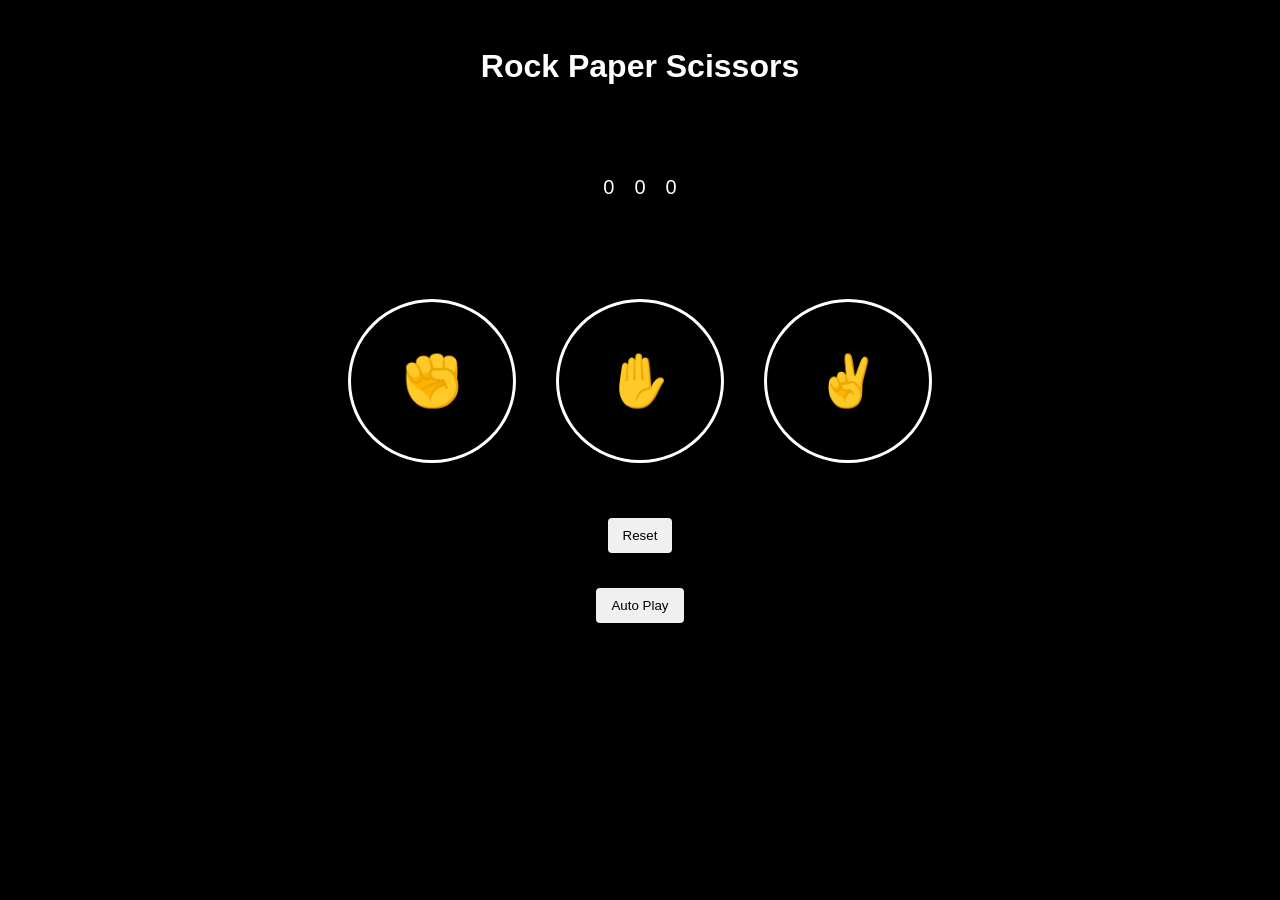
<file: index.html>
<!DOCTYPE html>
<html>
  <head>
    <title> Rock Paper Scissors</title>
    <meta name="viewport" content="width=device-width, initial-scale=1">
   <link rel="stylesheet" href="rockpaperscissors.css">
  </head>
  <body>
    <h1> Rock Paper  Scissors</h1>

     <p id="result"></p>

     <div class="stats">
      <p id="win">0</p>
      <p id="losses">0</p>
      <p id="tie">0</p>
     </div>

     <div class="buttons">
      <button class="rock-button" onclick="
      userMove='✊';
       pickComputerMove();
       resultOfThat();
      printingResult();
  
     " > ✊ </button>


    <button class="paper-button" onclick="
    userMove = '✋';
      pickComputerMove();
      resultOfThat();
      printingResult();
    " >✋</button>

    <button class="scissors-button" onclick="
    userMove = '✌️';
      pickComputerMove();
      resultOfThat();
      printingResult();

    " >✌️</button>
     </div>

     <button class="reset" onclick="
      score = {
        win: 0,
        losses: 0,
        tie: 0
      };

      localStorage.setItem('score', JSON.stringify(score));

      printingResult();
      document.getElementById('result').textContent = '';
     "
     > Reset </button>

     <button class="auto-play" onclick="
      autoplay();
     ">Auto Play</button>

     <script>
      // here random takes 0 to 1 so rock takes 0 to 1/3
      // paper will come when the value is 1/3 to 2/3
      // scissors will come when the value is 2/3 and 1

       let computerMove = '';
       let userMove = '';
       let result='';

       let isAutoPlayinng = false;
       let intervalId ;

       function autoplay() {
        if(!isAutoPlayinng){
         intervalId = setInterval(function () {

            const randomNumber = Math.random();

            if (randomNumber < 1/3) {
              userMove = '✊';
            } else if (randomNumber < 2/3) {
              userMove = '✋';
            } else {
              userMove = '✌️';
            }

            pickComputerMove();
            resultOfThat();
            printingResult();

          }, 1000);
        isAutoPlayinng = true;
        } else{
          clearInterval(intervalId);
          isAutoPlayinng = false;

        }

          
      }

      function pickComputerMove(){
        const randomNumber = Math.random();
        if(randomNumber >= 0 && randomNumber <= 1/3){
          computerMove='✊';
        }
        else if (randomNumber>= 1/3 && randomNumber <= 2/3){
          computerMove='✋';
        }
        else if(randomNumber >= 2/3 && randomNumber <= 1){
          computerMove='✌️';
        }
      }
      
        let score = JSON.parse(localStorage.getItem('score'));

        if (!score) {
          score = {
            win: 0,
            losses: 0,
            tie: 0
          };
        }
    

      
      function resultOfThat(){
       if(userMove === computerMove){
        result = 'Tie';
        score.tie++;
       }

       else if((userMove === '✊' && computerMove === '✌️') ||
              (userMove === '✋' && computerMove === '✊') ||
              (userMove === '✌️' && computerMove === '✋')){
                result='won';
                score.win++;
              }
      else{
        result='lose';
       score.losses++;
      }
       localStorage.setItem('score',JSON.stringify(score));
      }
      function printingResult(){
        
         document.getElementById('result').textContent =
         `You picked ${userMove}. Computer picked ${computerMove}. You ${result}.`;
         document.getElementById('win').textContent=`Win: ${score.win}`;
         document.getElementById('losses').textContent=`Losses: ${score.losses}`;
          document.getElementById('tie').textContent=`Tie: ${score.tie}`;
      }

     </script>
  </body>
</html>
</file>
<file: rockpaperscissors.css>
body{
  background-color:black;
  display:flex;
  flex-direction:column;
  align-items:center;
}
h1{
  color: white;
  font-family: Arial, Helvetica, sans-serif;
  margin-top: 40px;
}

.buttons{
  display: flex;
  padding: 20px;
  margin-top: 50px;
  gap: 40px;
}

#result{
  color: white;
  font-family: Arial, Helvetica, sans-serif;
  font-size: 20px;
}

#win , #losses, #tie {
  color: white;
  font-family: Arial, Helvetica, sans-serif;
  font-size: 20px;

}

.stats{
  display: flex;
  gap: 20px;
  padding: 10px;
}

.rock-button , .paper-button,.scissors-button{
  border: solid;
  border-width: 3px;
  border-color: white;
  border-radius: 50%;
  padding: 50px;
  font-size: 50px;
  background-color: black; 
  color: white; 
}

.reset , .auto-play{
  padding: 10px 15px;
  border: none;
  margin-top: 35px;
  font-family: Arial, Helvetica, sans-serif;
  background-color: rgb(240, 240, 240);
  border-radius: 4px;
  cursor: pointer;
}
</file>
